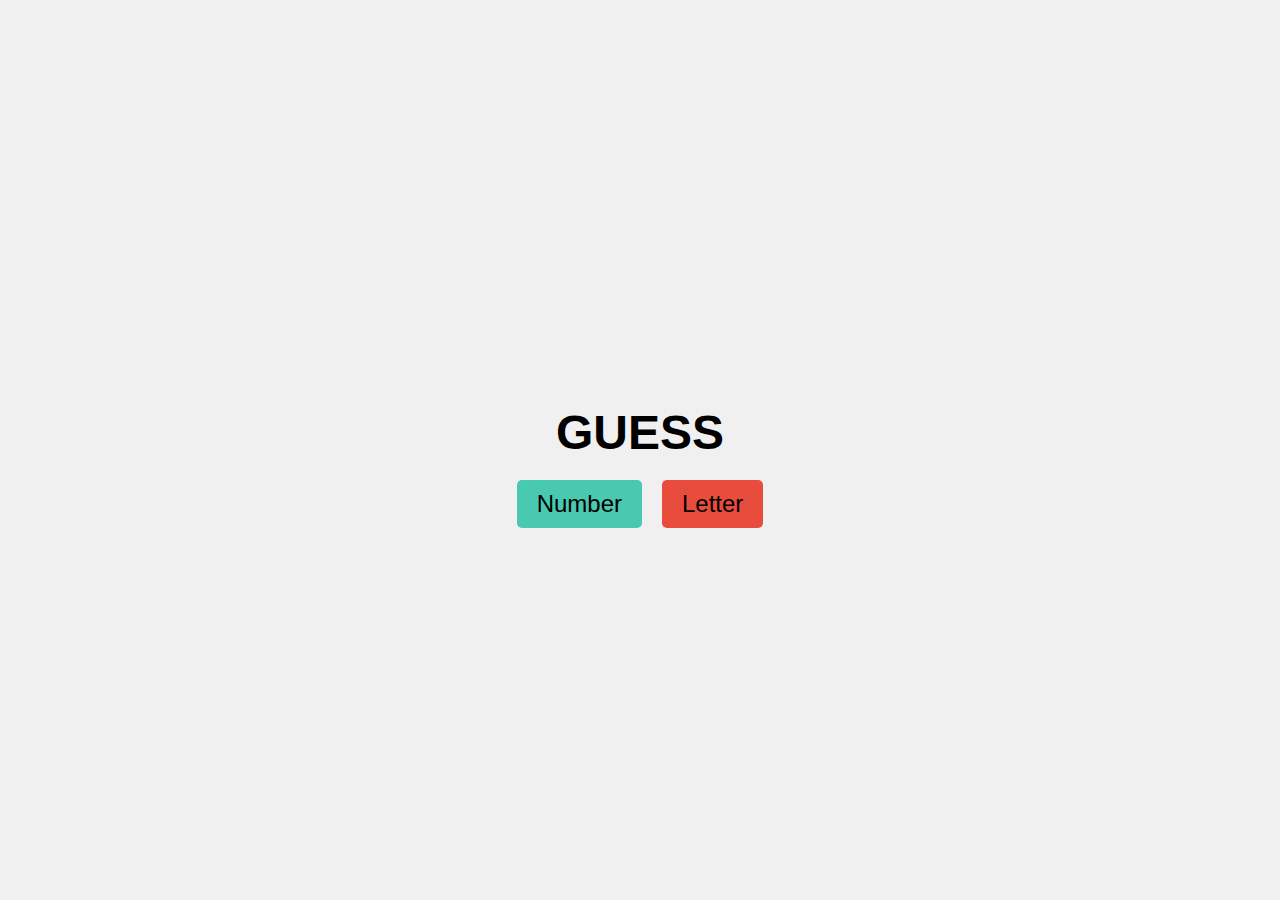
<file: index.html>
<!DOCTYPE html>
<html lang="en">

<head>
    <meta charset="UTF-8">
    <meta http-equiv="X-UA-Compatible" content="IE=edge">
    <meta name="viewport" content="width=device-width, initial-scale=1.0">
    <title>Game Home</title>
    <style>
        
        body {
            display: flex;
            flex-direction: column;
            justify-content: center;
            align-items: center;
            height: 100vh;
            margin: 0;
            background-color: #f0f0f0;
            font-family: Arial, sans-serif;
        }

        h1 {
            font-size: 3rem;
            margin-bottom: 20px;
        }

        .button-container {
            display: flex;
            justify-content: center;
            gap: 20px; /* Espacement entre les boutons */
        }

        button {
            padding: 10px 20px;
            font-size: 1.5rem;
            border: none;
            border-radius: 5px;
            cursor: pointer;
        }

        
        .number-btn {
            background-color: #48c9b0;
            color: white;
        }

        .letter-btn {
            background-color: #e74c3c;
            color: white;
        }

        button:hover {
            opacity: 0.8;
        }

        a {
            text-decoration: none;
            color: #000;
        }
    </style>
</head>

<body>

    <h1>GUESS</h1>

    
    <div class="button-container">
        <button class="number-btn"><a href="number/index.html">Number</a></button>
        <button class="letter-btn"><a href="letter/index.html">Letter</a></button>
    </div>

</body>

</html>
</file>
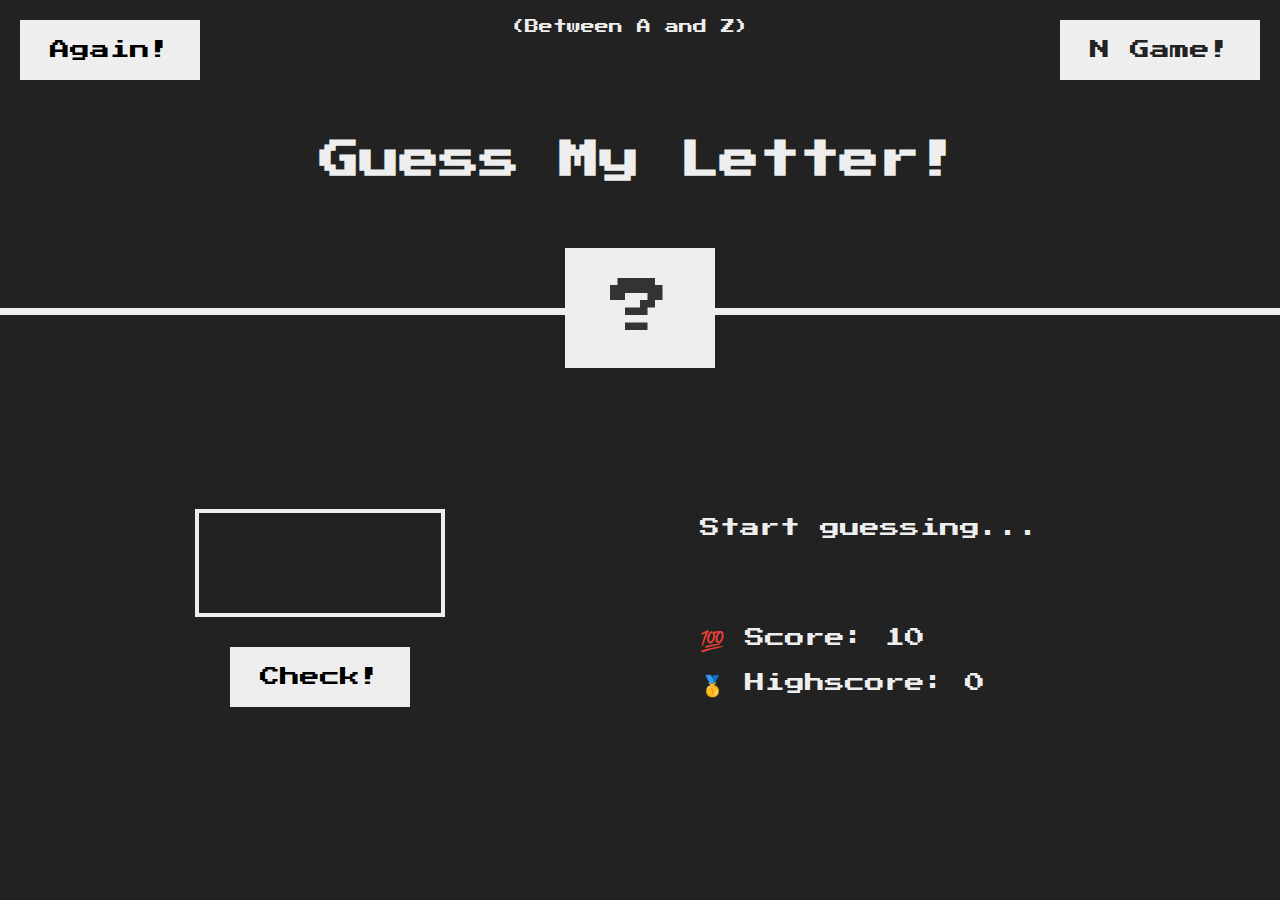
<file: letter/index.html>
<!DOCTYPE html>
<html lang="en">
  <head>
    <meta charset="UTF-8" />
    <meta name="viewport" content="width=device-width, initial-scale=1.0" />
    <meta http-equiv="X-UA-Compatible" content="ie=edge" />
    <link rel="stylesheet" href="style.css" />
    <title>Guess My Letter!</title>
  </head>
  <body>
    <header>
      <h1>Guess My Letter!</h1>
      <p class="between">(Between A and Z)</p>
      <button class="btn again">Again!</button>
      <button class="btn game"> <a href="../number/index.html">N Game!</a></button>
      <div class="letter"> ? </div>
    </header>
    <main>
      <section class="left">
        <input type="text" class="guess" />
        <button class="btn check">Check!</button>
      </section>
      <section class="right">
        <p class="message">Start guessing...</p>
        <p class="label-score">💯 Score: <span class="score">10</span></p>
        <p class="label-highscore">
          🥇 Highscore: <span class="highscore">0</span>
        </p>
      </section>
    </main>
    <script src="script.js"></script>
  </body>
</html>
</file>
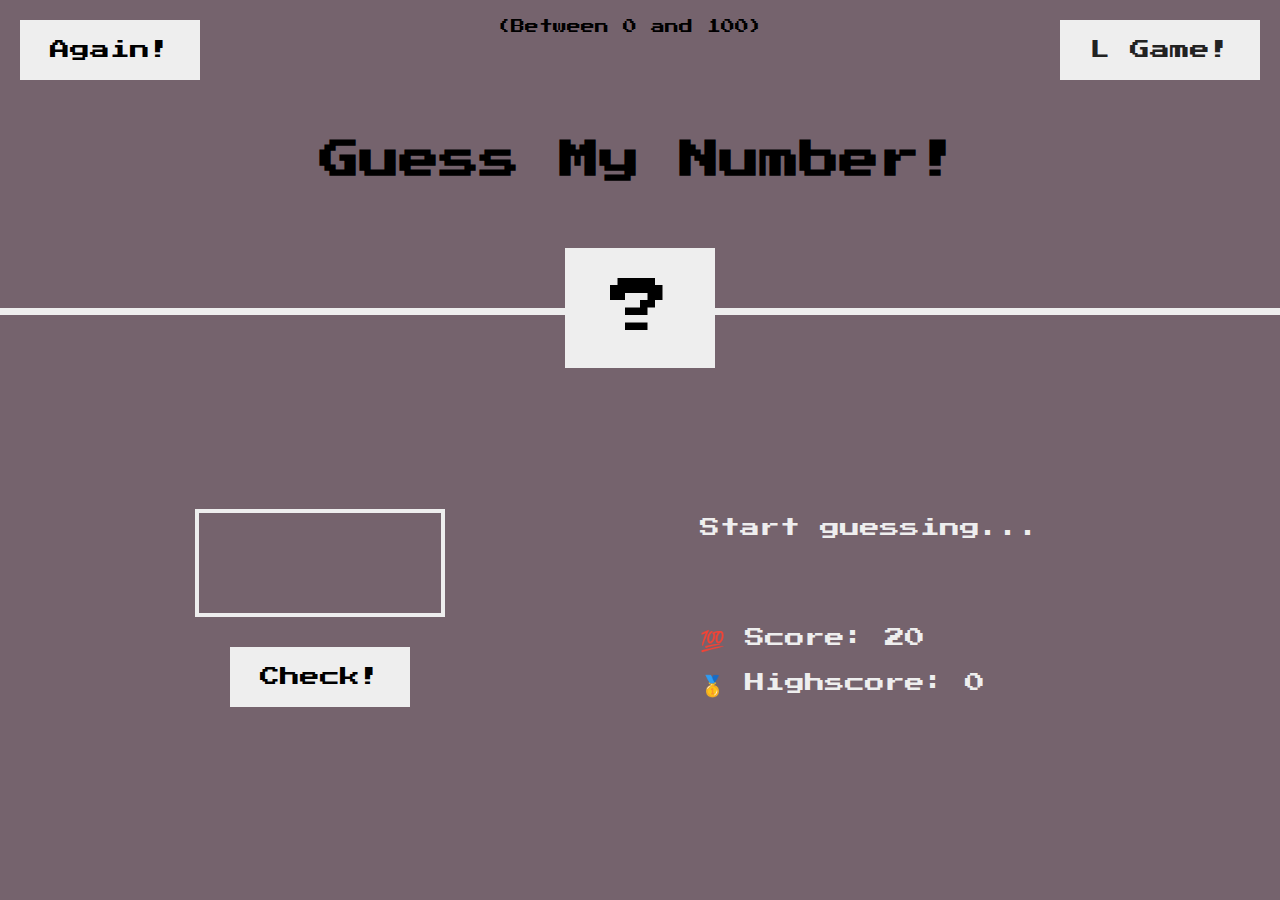
<file: number/index.html>
<!DOCTYPE html>
<html lang="en">
  <head>
    <meta charset="UTF-8" />
    <meta name="viewport" content="width=device-width, initial-scale=1.0" />
    <meta http-equiv="X-UA-Compatible" content="ie=edge" />
    <link rel="stylesheet" href="style.css" />
    <title>Guess My Number!</title>
  </head>
  <body>
    <header>
      <h1>Guess My Number!</h1>
      <p class="between">(Between 0 and 100)</p>
      <button class="btn again">Again!</button>
      <button class="btn game"> <a href="../letter/index.html">L Game!</a></button>
      <div class="number"> ? </div>
    </header>
    <main>
      <section class="left">
        <input type="number" class="guess" />
        <button class="btn check">Check!</button>
      </section>
      <section class="right">
        <p class="message">Start guessing...</p>
        <p class="label-score">💯 Score: <span class="score">20</span></p>
        <p class="label-highscore">
          🥇 Highscore: <span class="highscore">0</span>
        </p>
      </section>
    </main>
    <script src="script.js"></script>
  </body>
</html>
</file>
<file: letter/style.css>
@import url('https://fonts.googleapis.com/css?family=Press+Start+2P&display=swap');

* {
  margin: 0;
  padding: 0;
  box-sizing: inherit;
}

html {
  font-size: 62.5%;
  box-sizing: border-box;
}

body {
  font-family: 'Press Start 2P', sans-serif;
  color: #eee;;
  background-color: #222;
}

/* LAYOUT */
header {
  position: relative;
  height: 35vh;
  border-bottom: 7px solid #eee;
}

main {
  height: 65vh;
  color: #eee;
  display: flex;
  align-items: center;
  justify-content: space-around;
}

.left {
  width: 52rem;
  display: flex;
  flex-direction: column;
  align-items: center;
}

.right {
  width: 52rem;
  font-size: 2rem;
}

/* ELEMENTS STYLE */
h1 {
  font-size: 4rem;
  text-align: center;
  position: absolute;
  width: 100%;
  top: 52%;
  left: 50%;
  transform: translate(-50%, -50%);
}

a {
  text-decoration: none;
  color: #222;
}

.letter {
  background: #eee;
  color: #333;
  font-size: 6rem;
  width: 15rem;
  padding: 3rem 0rem;
  text-align: center;
  position: absolute;
  bottom: 0;
  left: 50%;
  transform: translate(-50%, 50%);
}

.between {
  font-size: 1.4rem;
  position: absolute;
  top: 2rem;
  left: calc((100% - 2rem) / 2);
  transform: translateX(-50%);
}

.again {
  position: absolute;
  top: 2rem;
  left: 2rem;
}

.game {
    position: absolute;
    top: 2rem;
    right: 2rem;
}

.guess {
  background: none;
  border: 4px solid #eee;
  font-family: inherit;
  color: inherit;
  font-size: 5rem;
  padding: 2.5rem;
  width: 25rem;
  text-align: center;
  display: block;
  margin-bottom: 3rem;
}

.btn {
  border: none;
  background-color: #eee;
  color: #000;
  font-size: 2rem;
  font-family: inherit;
  padding: 2rem 3rem;
  cursor: pointer;
}

.btn:hover {
  background-color: #ccc;
}

.message {
  margin-bottom: 8rem;
  height: 3rem;
}

.label-score {
  margin-bottom: 2rem;
}
</file>
<file: number/style.css>
@import url('https://fonts.googleapis.com/css?family=Press+Start+2P&display=swap');

* {
  margin: 0;
  padding: 0;
  box-sizing: inherit;
}

html {
  font-size: 62.5%;
  box-sizing: border-box;
}

body {
  font-family: 'Press Start 2P', sans-serif;
  color: #000;
  background-color: #75636d;
}

/* LAYOUT */
header {
  position: relative;
  height: 35vh;
  border-bottom: 7px solid #eee;
}

main {
  height: 65vh;
  color: #eee;
  display: flex;
  align-items: center;
  justify-content: space-around;
}

.left {
  width: 52rem;
  display: flex;
  flex-direction: column;
  align-items: center;
}

.right {
  width: 52rem;
  font-size: 2rem;
}

/* ELEMENTS STYLE */
h1 {
  font-size: 4rem;
  text-align: center;
  position: absolute;
  width: 100%;
  top: 52%;
  left: 50%;
  transform: translate(-50%, -50%);
}

a {
  text-decoration: none;
  color: #222;
}

.number {
  background: #eee;
  color: #000;
  font-size: 6rem;
  width: 15rem;
  padding: 3rem 0rem;
  text-align: center;
  position: absolute;
  bottom: 0;
  left: 50%;
  transform: translate(-50%, 50%);
}

.between {
  font-size: 1.4rem;
  position: absolute;
  top: 2rem;
  left: calc((100% - 2rem) / 2);
  transform: translateX(-50%);
}

.again {
  position: absolute;
  top: 2rem;
  left: 2rem;
}

.game {
    position: absolute;
    top: 2rem;
    right: 2rem;
}

.guess {
  background: none;
  border: 4px solid #eee;
  font-family: inherit;
  color: inherit;
  font-size: 5rem;
  padding: 2.5rem;
  width: 25rem;
  text-align: center;
  display: block;
  margin-bottom: 3rem;
}

.btn {
  border: none;
  background-color: #eee;
  color: #000;
  font-size: 2rem;
  font-family: inherit;
  padding: 2rem 3rem;
  cursor: pointer;
}

.btn:hover {
  background-color: #ccc;
}

.message {
  margin-bottom: 8rem;
  height: 3rem;
}

.label-score {
  margin-bottom: 2rem;
}
</file>
